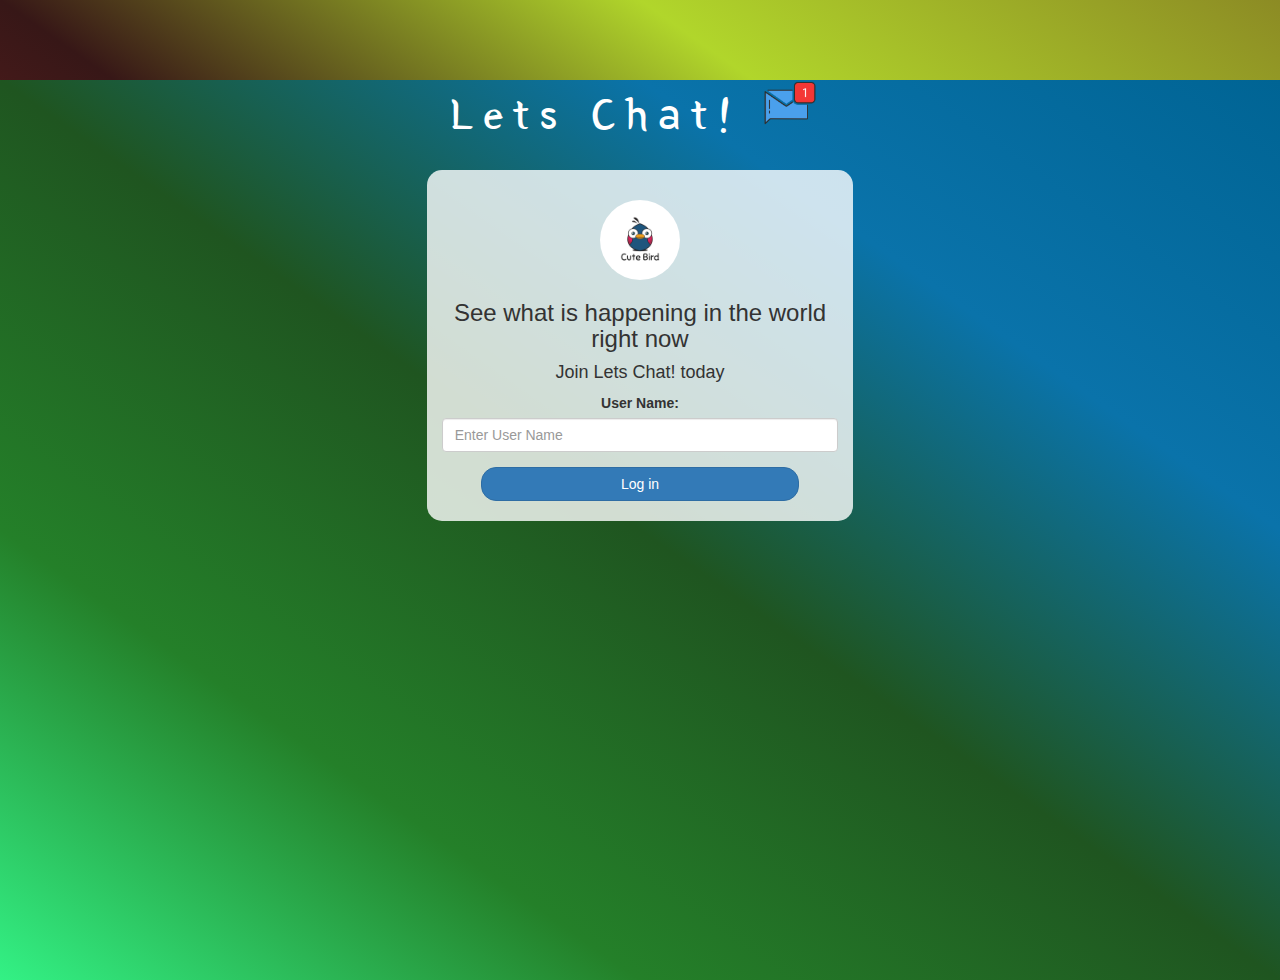
<file: index.html>
<!DOCTYPE html>
<html>
<head>
	<title>Lets Chat!</title>
<link href="https://fonts.googleapis.com/css?family=Yeon+Sung&display=swap" rel="stylesheet"><meta name="viewport" content="width=device-width, initial-scale=1">

<link rel="stylesheet" href="https://maxcdn.bootstrapcdn.com/bootstrap/3.4.0/css/bootstrap.min.css">
<script src="https://ajax.googleapis.com/ajax/libs/jquery/3.4.1/jquery.min.js"></script>
<script src="https://maxcdn.bootstrapcdn.com/bootstrap/3.4.0/js/bootstrap.min.js"></script>

<link rel="stylesheet" type="text/css" href="style.css">
<script src="kwitter.js"></script>
</head>
<body>
<center>
	<h1 class="header">	
		Lets Chat!	<sup>
	<img src="m2.png">
	</sup>
</h1>
	<div class="col-lg-4 col-md-6 col-sm-6 col-xs-11 login_div">
	<img src="logo.png" class="logo">
		<h3 >See what is happening in the world right now</h3>
		<h4 >Join Lets Chat! today</h4>
		<div class="form-group">
		  <label >User Name:</label>
        <input type="text" id="username" class="form-control" placeholder="Enter User Name">
		</div>
		<button id="login_button" class="btn btn-primary" onclick="adduser()">Log in</button>
		<br><br>
	</div>
</center>
</body>
</html>
</file>
<file: style.css>
html, body
{
  height: 100%;
  
  background-image: linear-gradient(to right top, #d31f1f, #7a2525, #371717, #b1d62b, #8c8b24);
}

body
{
background-image: linear-gradient(to right top, #33f185, #248029, #1f5520, #0a73aa, #006494);
}

.header
{
	color: white;font-family: 'Yeon Sung';font-size: 45px;letter-spacing: 10px;margin-top: 80px;
}
.header img
{
	width: 80px;margin-left: -15px;
}

.login_div
{
	background: rgba(255,255,255,0.8);float: none;border-radius: 15px;
}

.logo
{
	width: 80px;margin-top: 30px;border-radius: 40px;
}

#login_button
{
	width: 80%;border-radius: 15px;
}

.room_name
{
	cursor: pointer;
	font-size: 20px;
}


#logout
{
	font-size: 20px; float: right;
}


#output
{
	padding: 10px; width:80%;background: rgba(255,255,255,0.8);border-radius: 15px;
}

.input_div_room_page
{
	width: 80%;
}

.input_div label
{
	color: white;font-size: 20px;
}


.input_div_message_page
{
	position: fixed;bottom: 0px;width: 100%;background: rgba(255,255,255,0.8);
}
.input_div_message_page label
{
	color: black;
}
.input_div_message_page #msg
{
	width: 80%;
}
.input_div_message_page button
{
	margin-top: 15px;
	width: 50%; 
}
.color_white
{
	color: white
}

.user_tick
{
	width:20px;
}
.message_h4
{
	padding-left:5px;color:grey;
}
</file>
